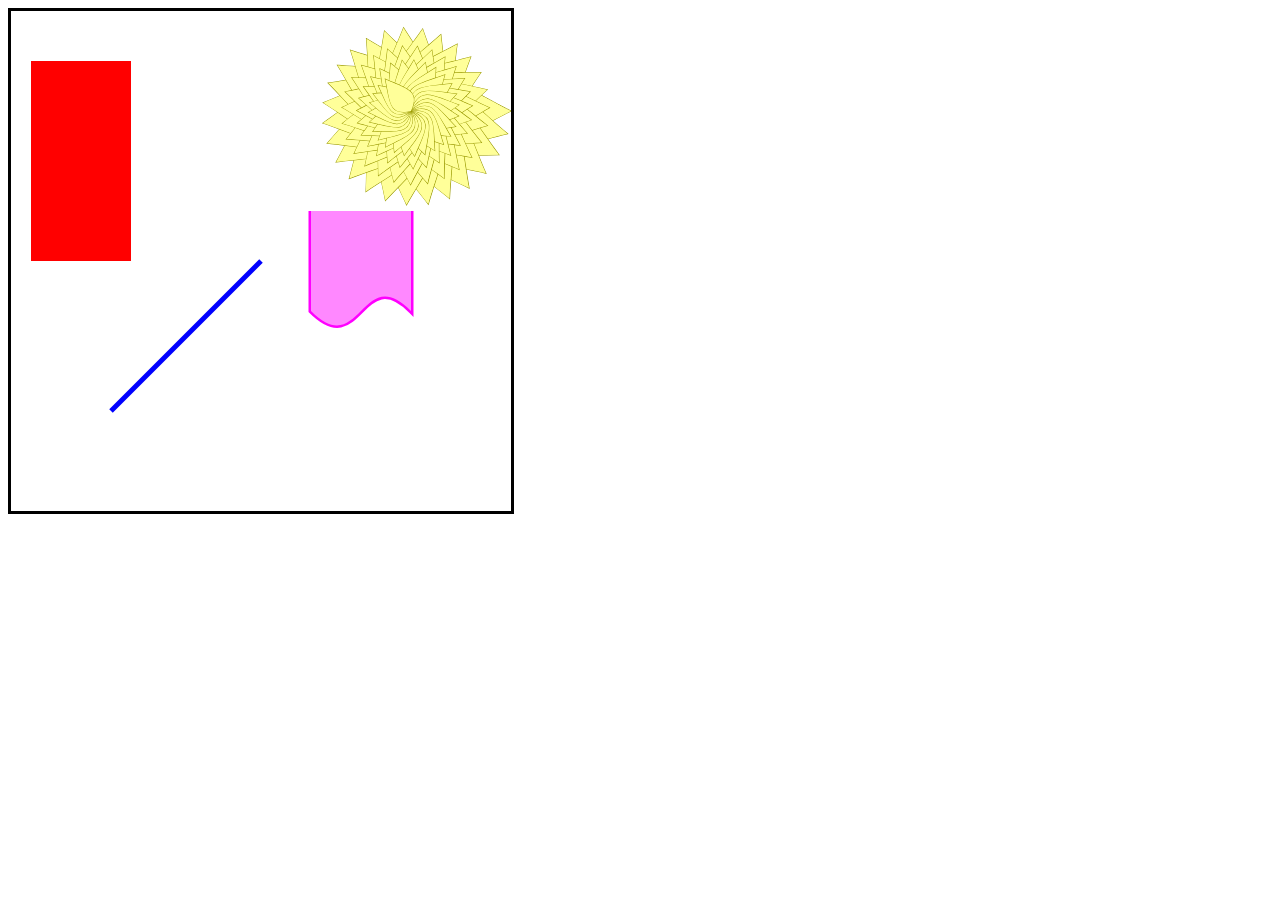
<file: ICS4U-2-1-TheCanvas/2-1-DrawingOnTheCanvas.html>
<!DOCTYPE html>
<html lang="en">
<head>
    <meta charset="UTF-8">
    <meta http-equiv="X-UA-Compatible" content="IE=edge">
    <meta name="viewport" content="width=device-width, initial-scale=1.0">
    <title>Canvas Example</title>
    <script defer src="2-1-DrawingOnTheCanvas.js"></script>
</head>
<body>
    <!-- content created from javascript  -->
</body>
</html>
</file>
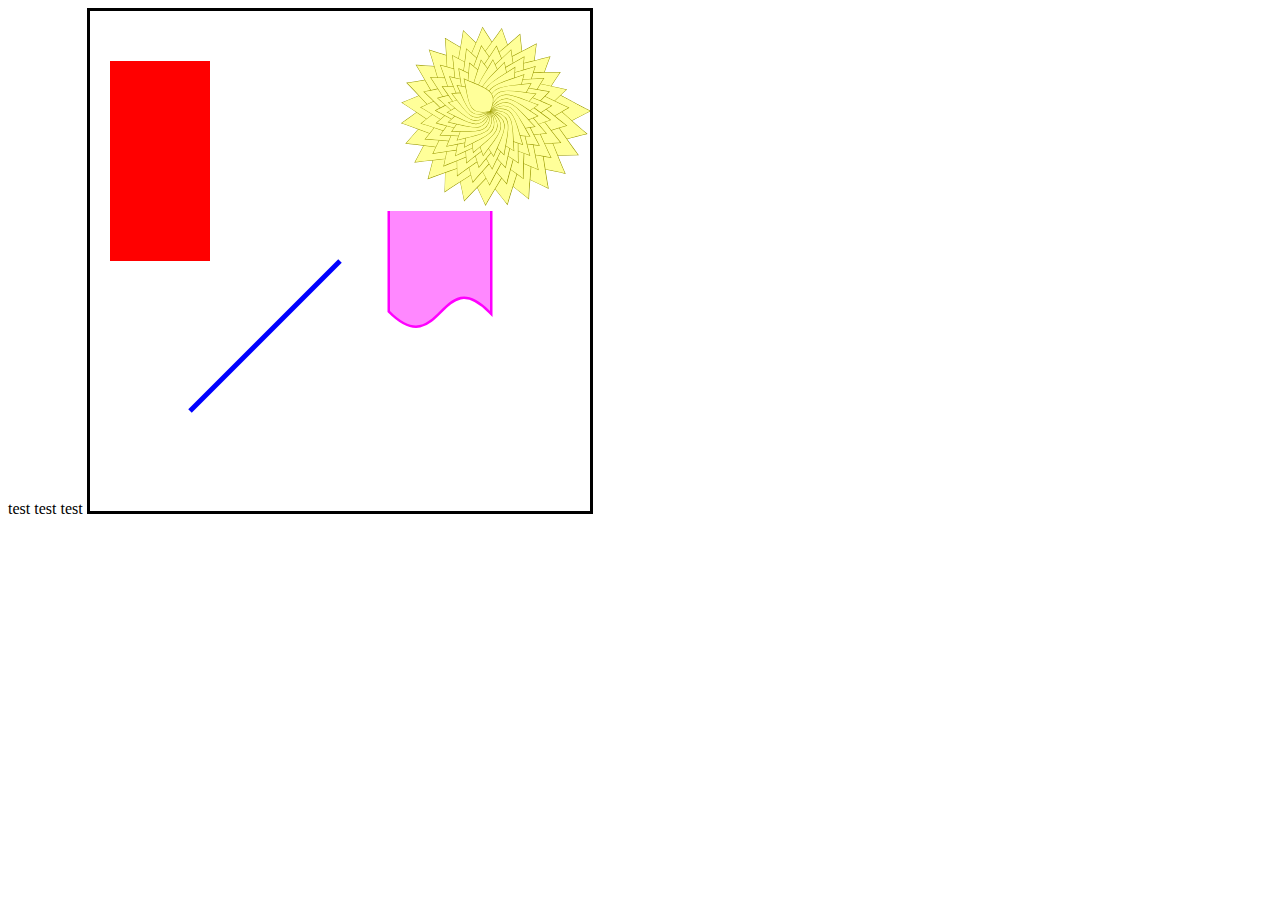
<file: ICS4U-2-1-TheCanvas/canvasBasics.html>
<!DOCTYPE html>
<html lang="en">
<head>
  <meta charset="UTF-8">
  <meta name="viewport" content="width=device-width, initial-scale=1.0">
  <meta http-equiv="X-UA-Compatible" content="ie=edge">
  <title>Canvas Basics</title>
  <script defer src="canvasBasics.js"></script>
</head>
<body onload="setup()">
  <canvas id="myCanvas" width="500px" height="500px" style="border:solid"></canvas>
test test test
</body>
</html>
</file>
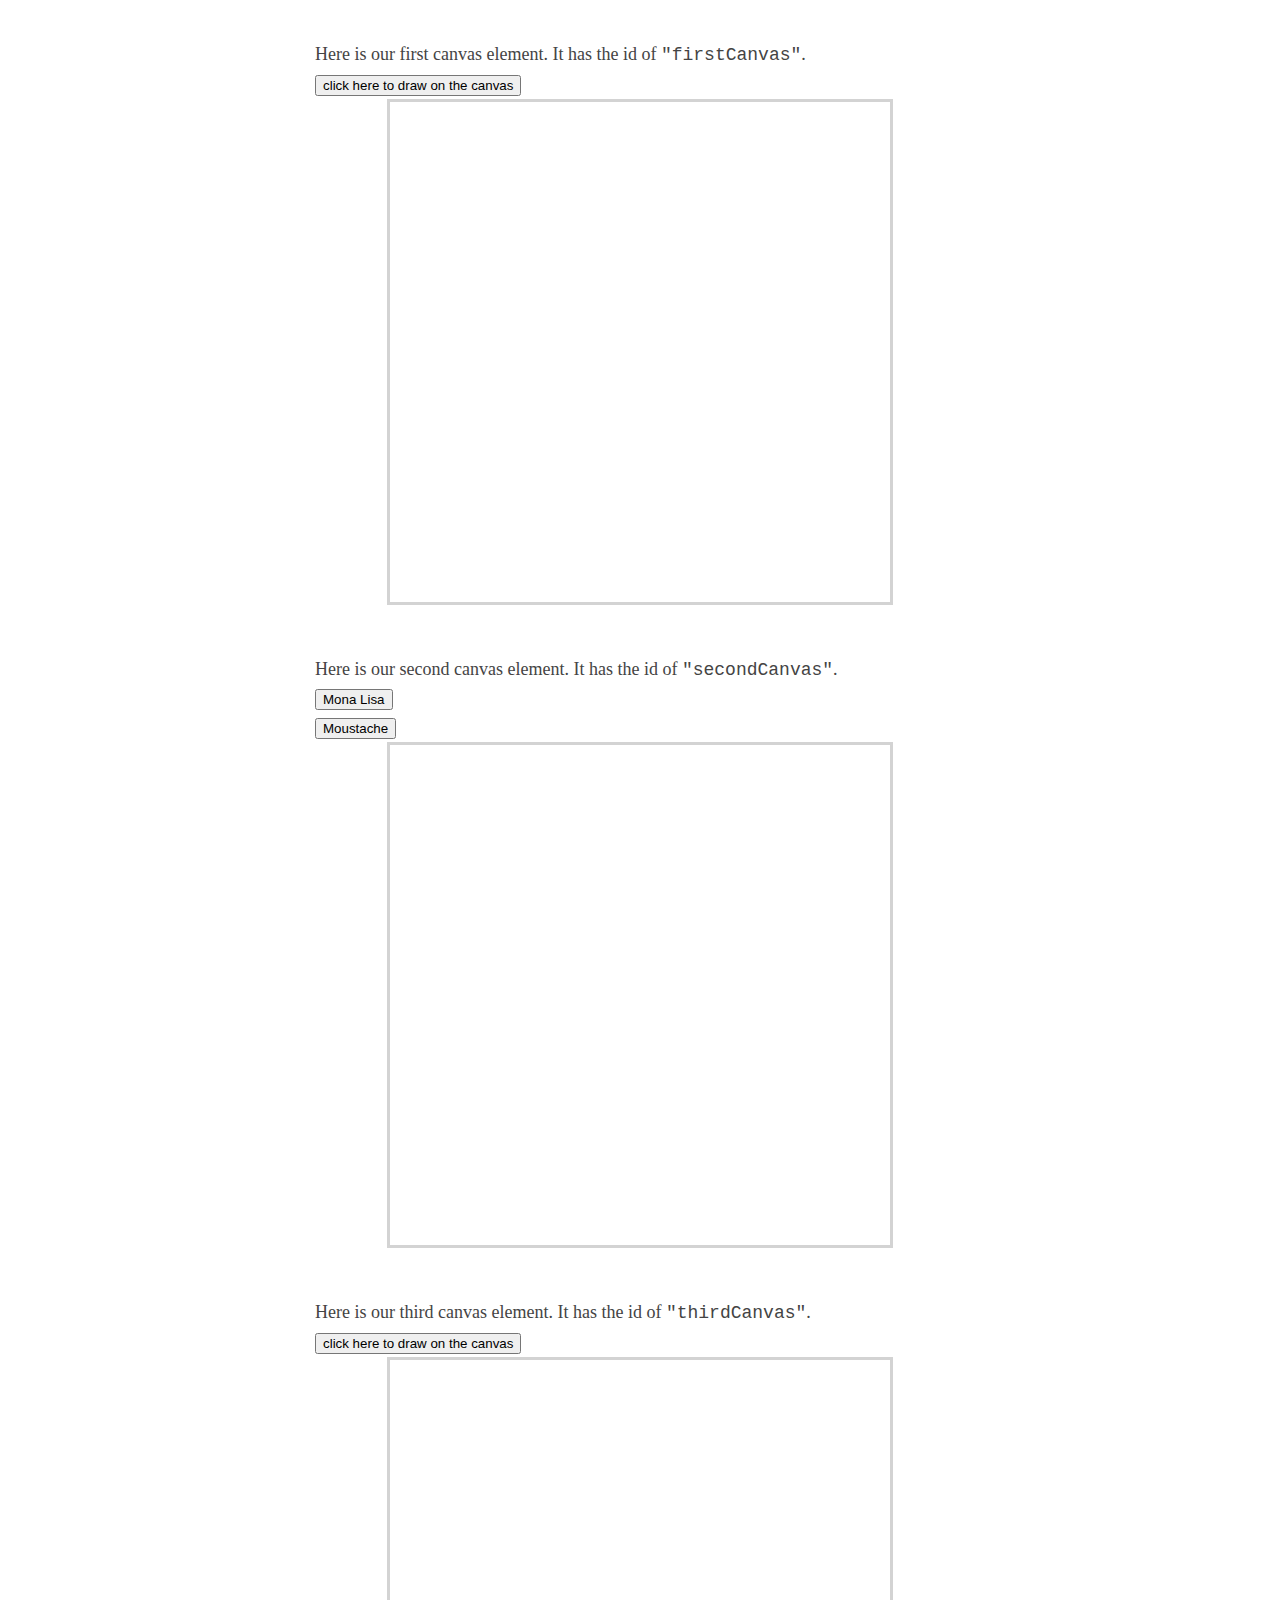
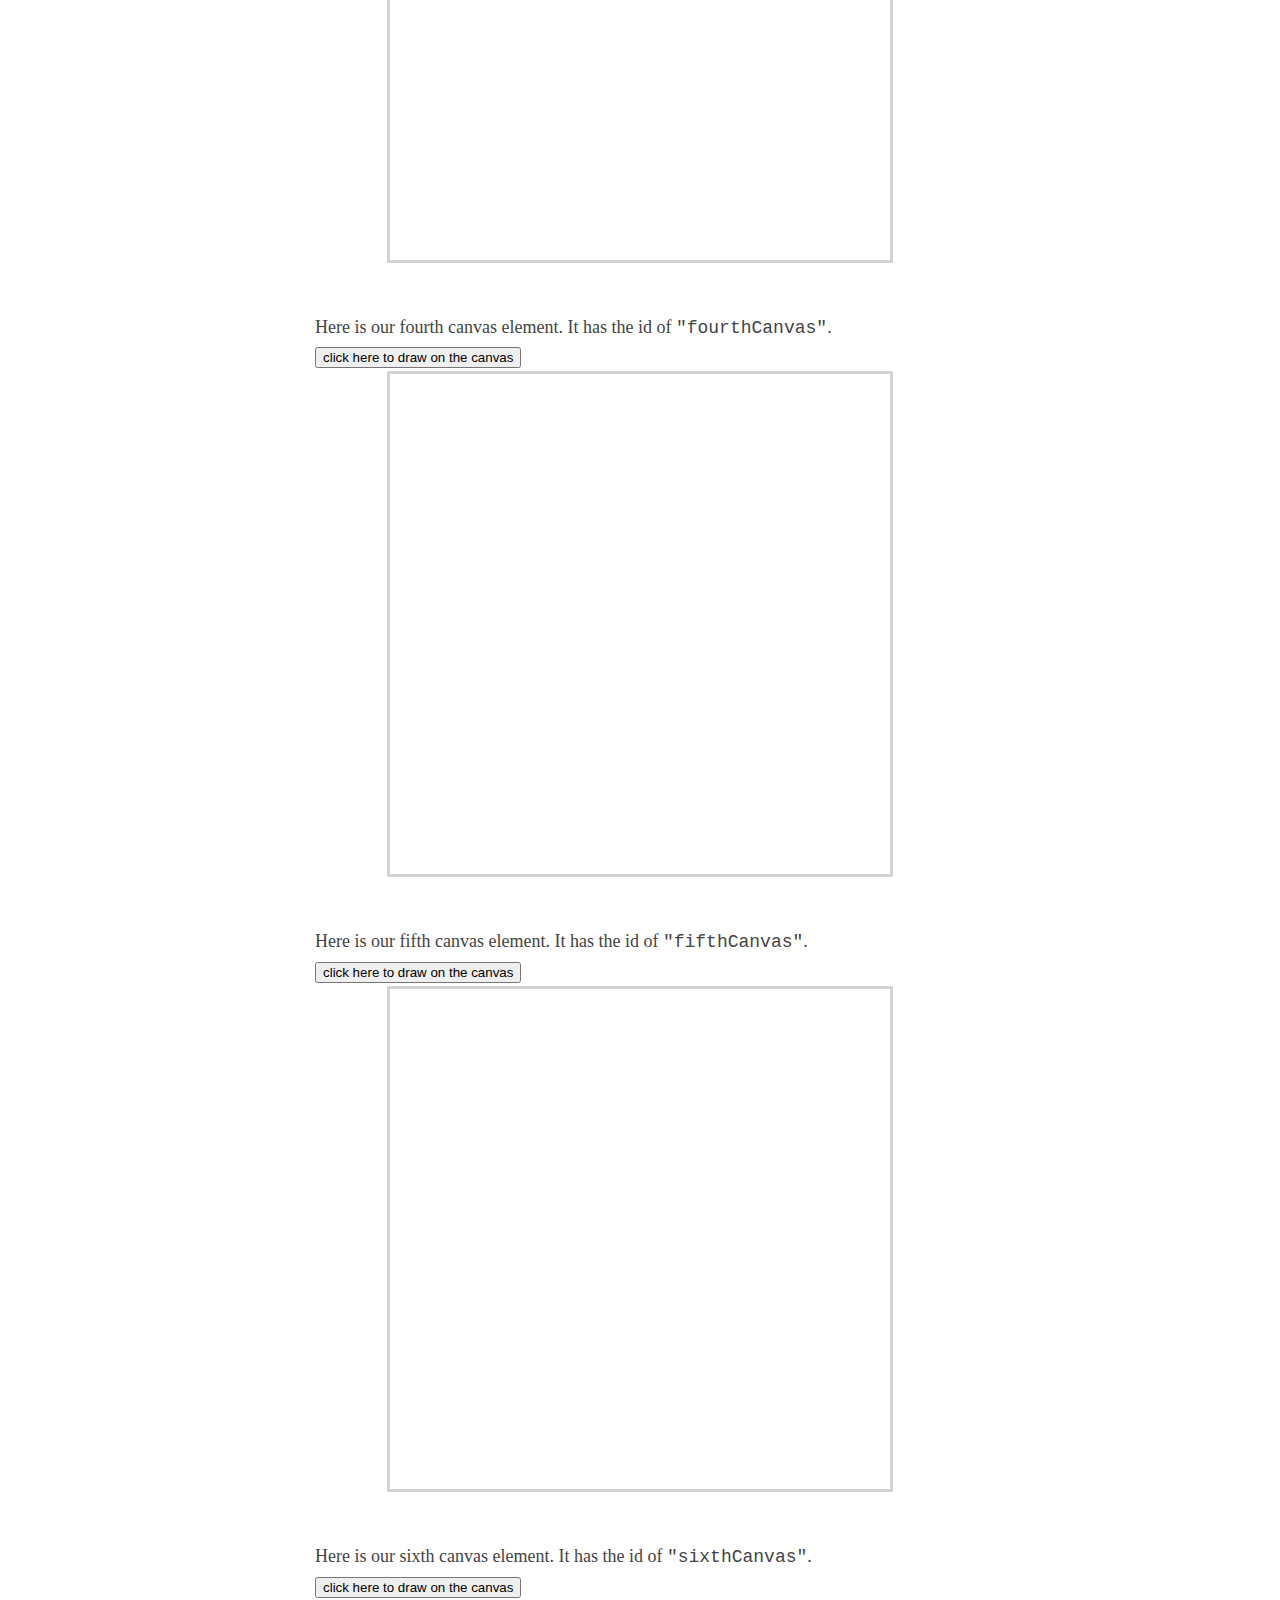
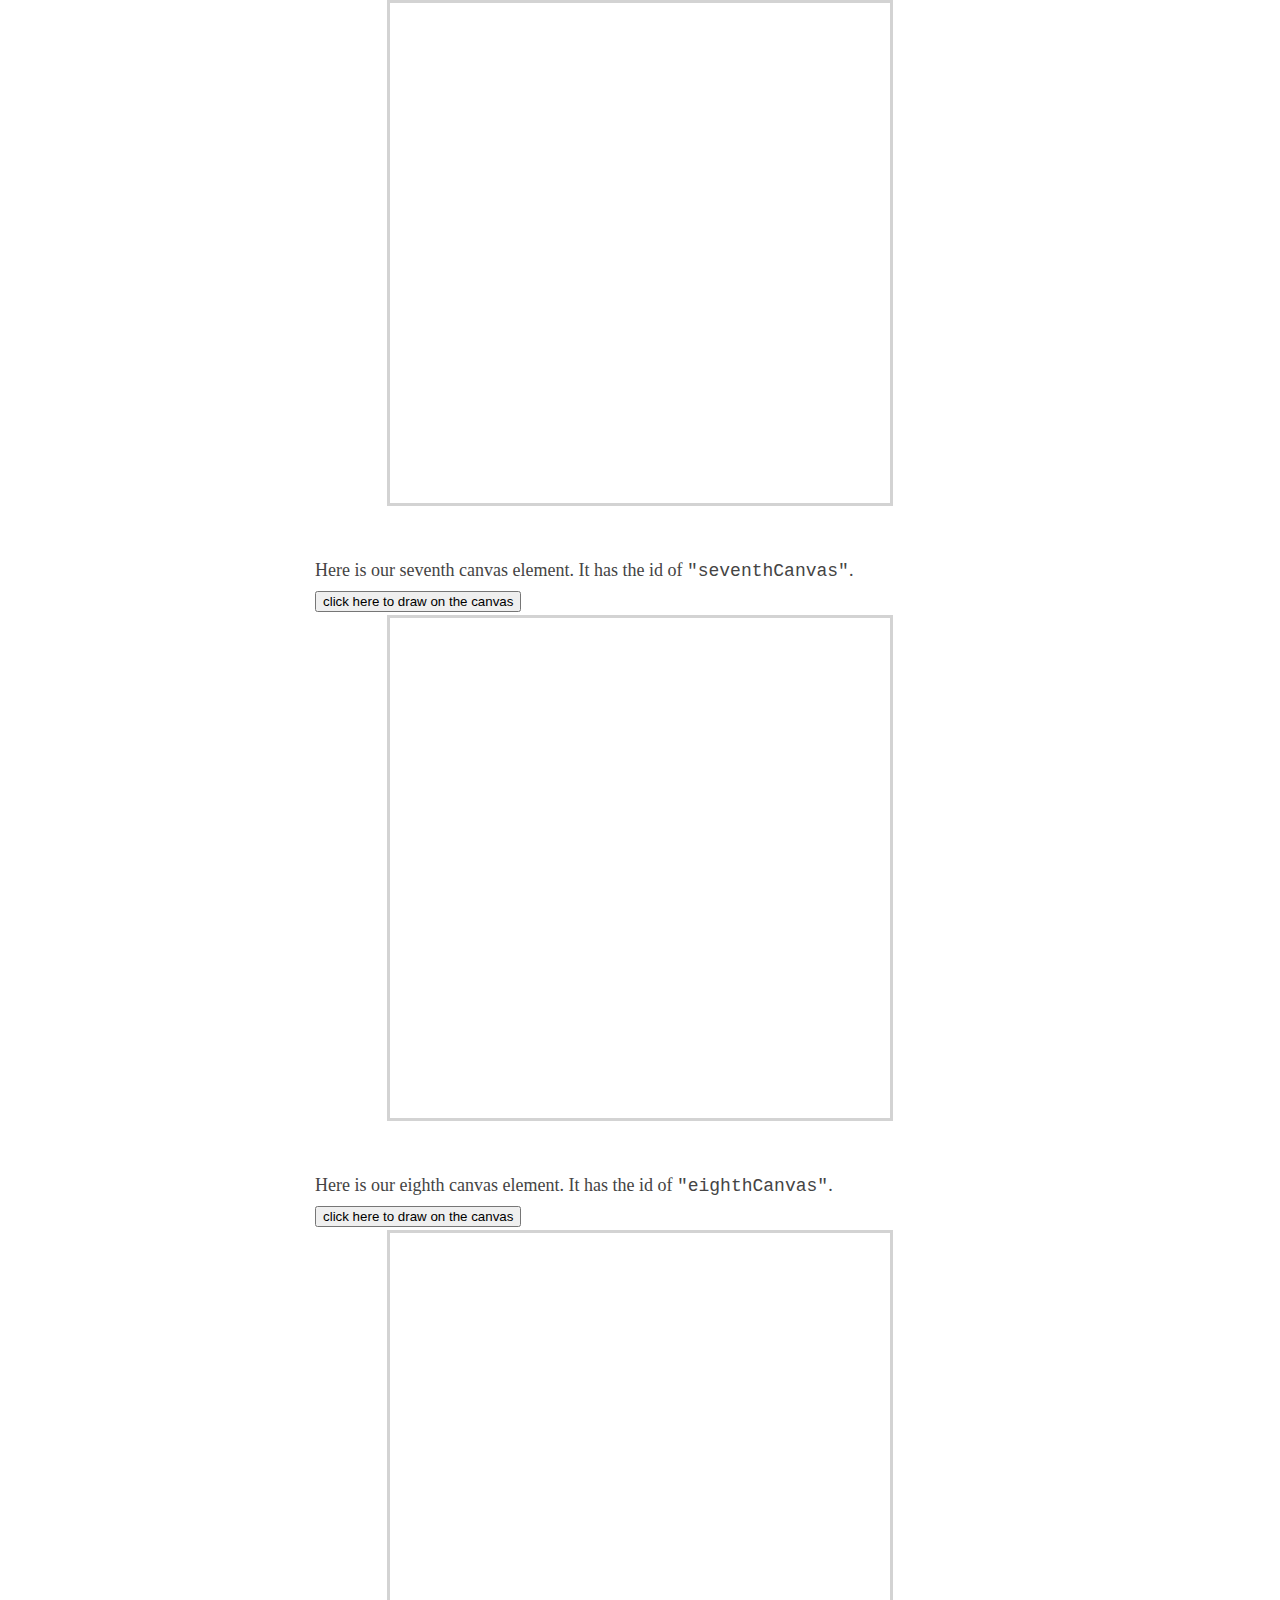
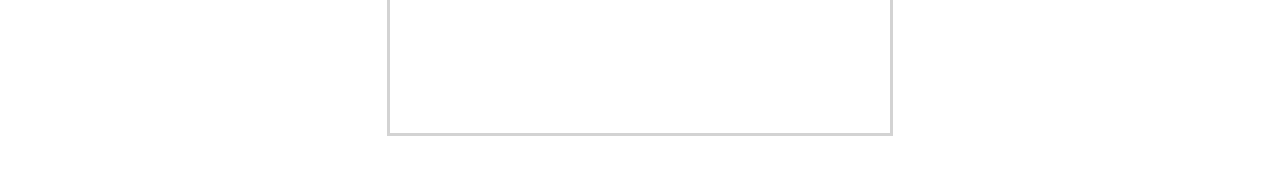
<file: ICS4U-2-1-TheCanvas/canvasExamples.html>
<!DOCTYPE html PUBLIC "-//W3C//DTD HTML 4.01//EN">
<html>

<head>
    <link rel="stylesheet" type="text/css" href="canvasExamples.css">
    <script src="canvasExamples.js" type="text/javascript"></script>
    <title>Canvas Examples</title>
</head>
<!-- comments -->

<body onLoad="setup()">
    Here is our first canvas element. It has the id of <code>"firstCanvas"</code>. <button onClick="c1draw()">click here to draw on the canvas</button>
    <canvas id="firstCanvas" width="500px" height="500px"></canvas>
    Here is our second canvas element. It has the id of <code>"secondCanvas"</code>. <br>
    <button onClick="c2draw()">Mona Lisa</button><br>
    <button onClick="c2grafitti()">Moustache</button>
    <canvas id="secondCanvas" width="500px" height="500px"></canvas>
    Here is our third canvas element. It has the id of <code>"thirdCanvas"</code>. <button onClick="c3draw()">click here to draw on the canvas</button>
    <canvas id="thirdCanvas" width="500px" height="500px"></canvas>
    Here is our fourth canvas element. It has the id of <code>"fourthCanvas"</code>. <button onClick="c4draw()">click here to draw on the canvas</button>
    <canvas id="fourthCanvas" width="500px" height="500px"></canvas>
    Here is our fifth canvas element. It has the id of <code>"fifthCanvas"</code>. <button onClick="c5draw()">click here to draw on the canvas</button>
    <canvas id="fifthCanvas" width="500px" height="500px"></canvas>
    Here is our sixth canvas element. It has the id of <code>"sixthCanvas"</code>. <button onClick="c6draw()">click here to draw on the canvas</button>
    <canvas id="sixthCanvas" width="500px" height="500px"></canvas>
    Here is our seventh canvas element. It has the id of <code>"seventhCanvas"</code>. <button onClick="c7draw()">click here to draw on the canvas</button>
    <canvas id="seventhCanvas" width="500px" height="500px"></canvas>
    Here is our eighth canvas element. It has the id of <code>"eighthCanvas"</code>. <button onClick="c8draw()">click here to draw on the canvas</button>
    <canvas id="eighthCanvas" width="500px" height="500px"></canvas>
</body>

</html>
</file>
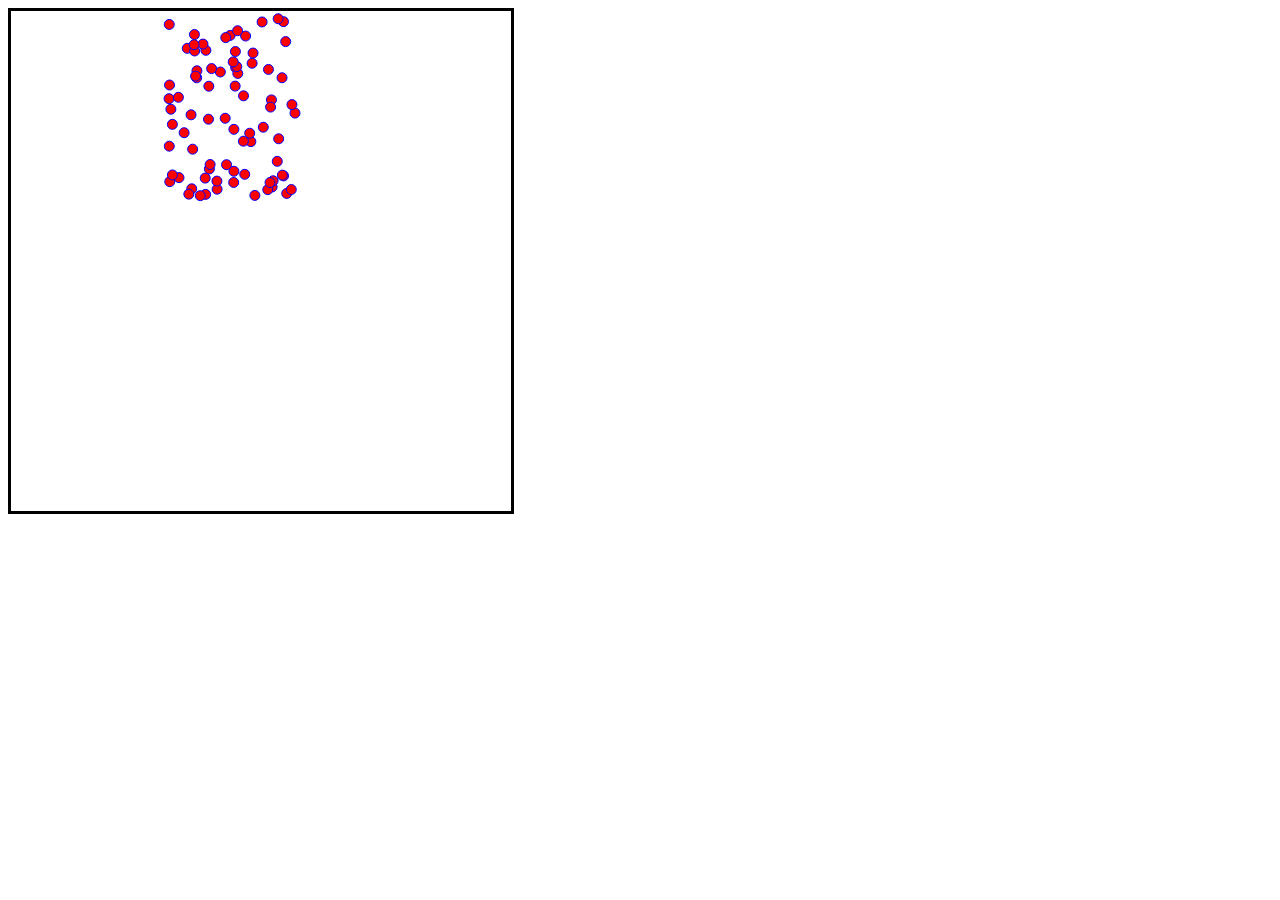
<file: ICS4U-2-3-PhysicsSimulation/physicsSim.html>
<!DOCTYPE html>
<html lang="en">
<head>
  <meta charset="UTF-8">
  <meta name="viewport" content="width=device-width, initial-scale=1.0">
  <meta http-equiv="X-UA-Compatible" content="ie=edge">
  <title>Physics Simulation</title>
  <script defer src="physicsSim.js"></script>
</head>
<body onload="setup()">
  <canvas height="500px" width="500px" id="myCanvas" style="border:solid"></canvas>

</body>
</html>
</file>
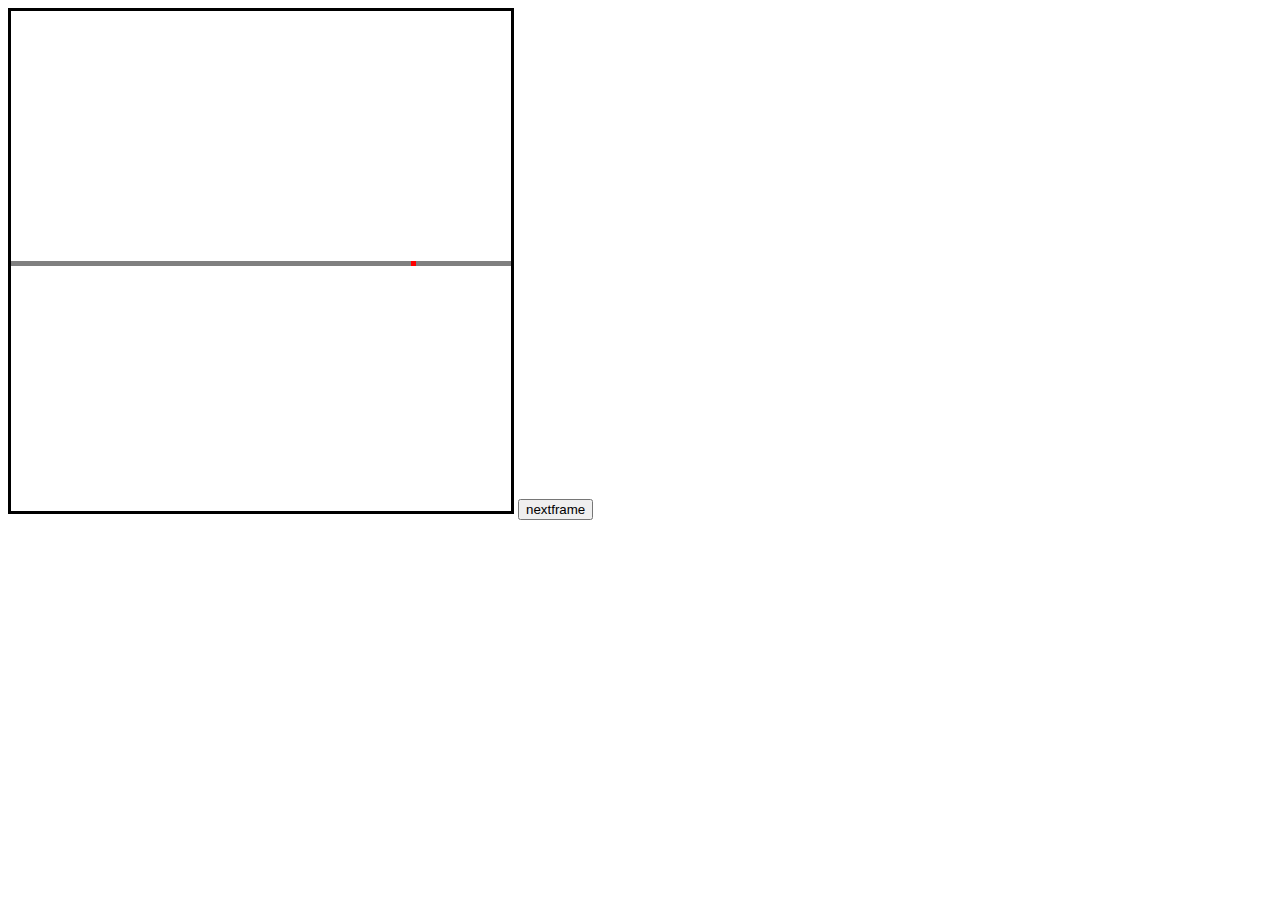
<file: ICS4U-2-4-FiniteElementModel/FEM.html>
<!DOCTYPE html>
<html lang="en">
<head>
  <meta charset="UTF-8">
  <meta name="viewport" content="width=device-width, initial-scale=1.0">
  <meta http-equiv="X-UA-Compatible" content="ie=edge">
  <title>Physics Simulation</title>
  <script defer src="FEM.js"></script>
</head>
<body onload="setup()">
  <canvas height="500px" width="500px" id="myCanvas" style="border:solid"></canvas>
  <button onclick="draw()">nextframe</button>
</body>
</html>
</file>
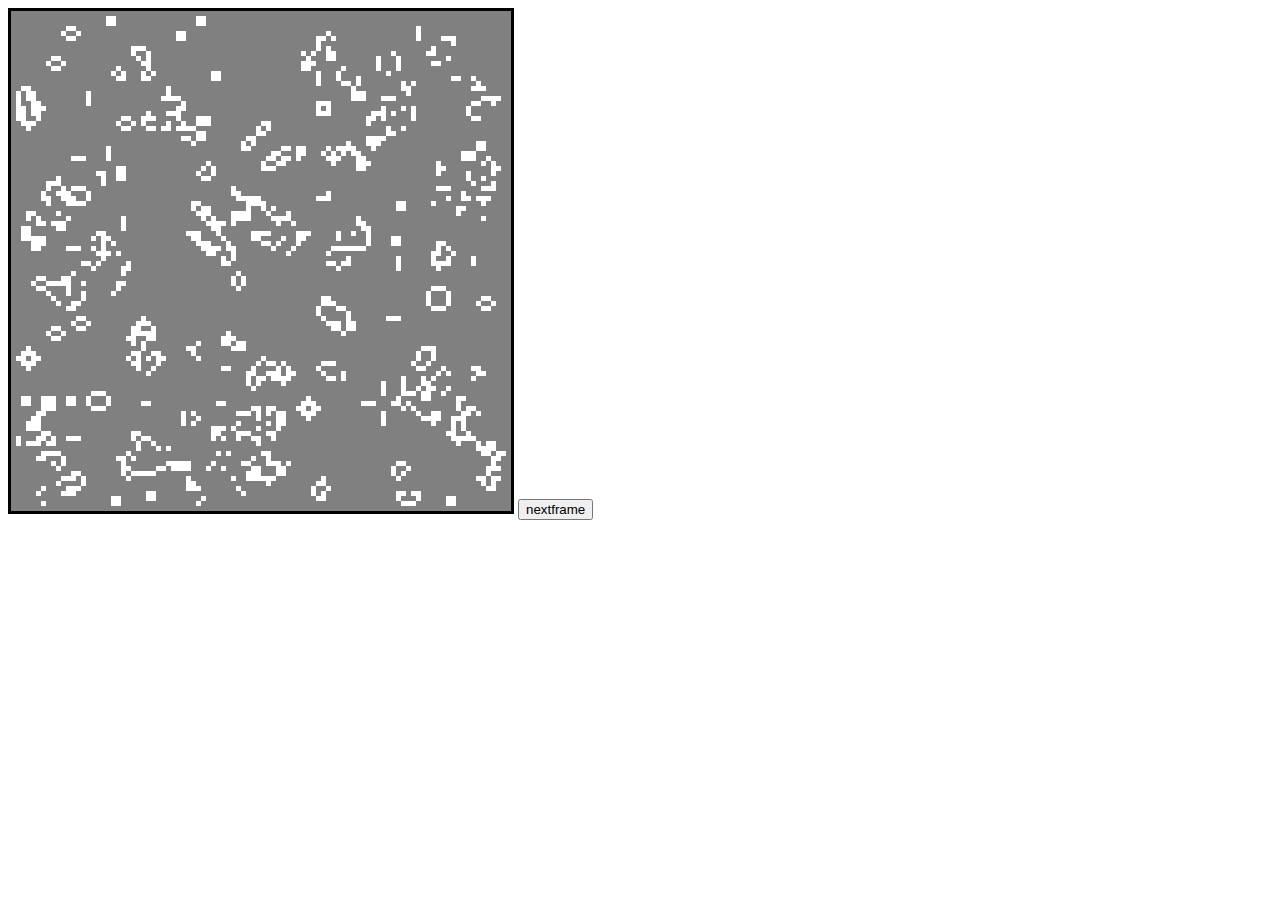
<file: ICS4U-2-4-FiniteElementModel/FEM2D.html>
<!DOCTYPE html>
<html lang="en">
<head>
  <meta charset="UTF-8">
  <meta name="viewport" content="width=device-width, initial-scale=1.0">
  <meta http-equiv="X-UA-Compatible" content="ie=edge">
  <title>Physics Simulation</title>
  <script defer src="FEM2D.js"></script>
</head>
<body onload="setup()">
  <canvas height="500px" width="500px" id="myCanvas" style="border:solid"></canvas>
  <button onclick="draw()">nextframe</button>
</body>
</html>
</file>
<file: ICS4U-2-1-TheCanvas/canvasExamples.css>
body {
    margin: 40px auto;
    max-width: 650px;
    line-height: 1.6;
    font-size: 18px;
    color: #444;
    padding: 0 10
}

h1,
h2,
h3 {
    line-height: 1.2
}

img {
    width: 100%;
}

div {
    padding: 0;
    margin: 0;
}

canvas {
    border: solid;
    border-color: lightgrey;
    padding: 0;
    margin-left: auto;
    margin-right: auto;
    display: block;
    margin-bottom: 50px;
}
</file>
